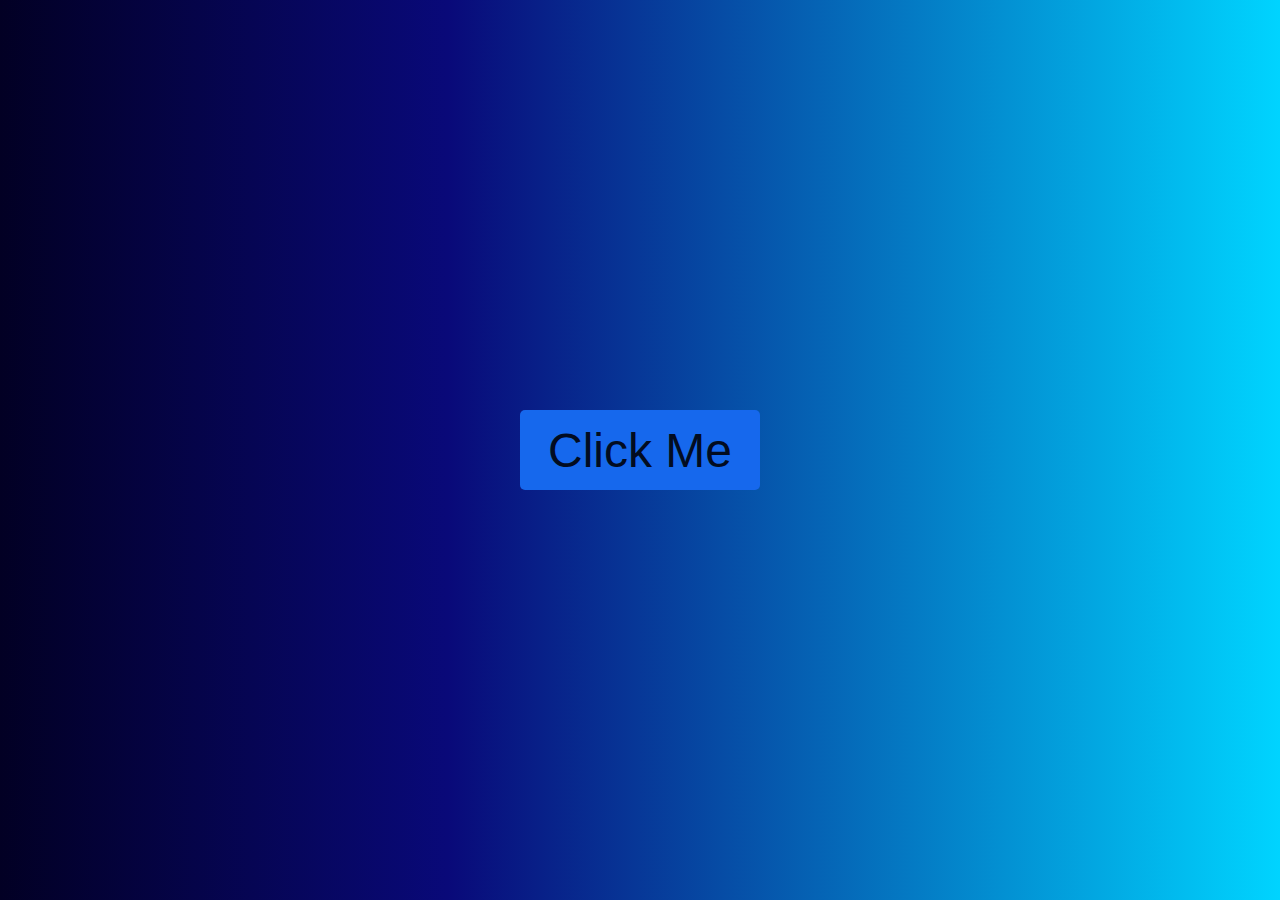
<file: index.html>
<!DOCTYPE html>
<html lang="en">
  <head>
    <meta charset="UTF-8" />
    <meta name="viewport" content="width=device-width, initial-scale=1.0" />
    <title>Document</title>
    <style>
     body {
        /* mixed gradient color */
        background: linear-gradient(
          90deg,
          rgba(2, 0, 36, 1) 0%,
          rgba(9, 9, 121, 1) 35%,
          rgba(0, 212, 255, 1) 100%
        );
        
      }

      button {
        background-color: rgb(22, 104, 237);
        color: rgb(2, 12, 33);
        padding: 10px 20px;
        border-radius: 5px;
        border: none;
        cursor: pointer;
        position: absolute;
        top: 50%;
        left: 50%;
        transform: translate(-50%, -50%);
        width: 15rem;
        height: 5rem;
        font-size: 3em;
      }
    </style>
  </head>
  <body>
    <a href="mastercard.html"><button>Click Me</button></a>
  </body>
</html>
</file>
